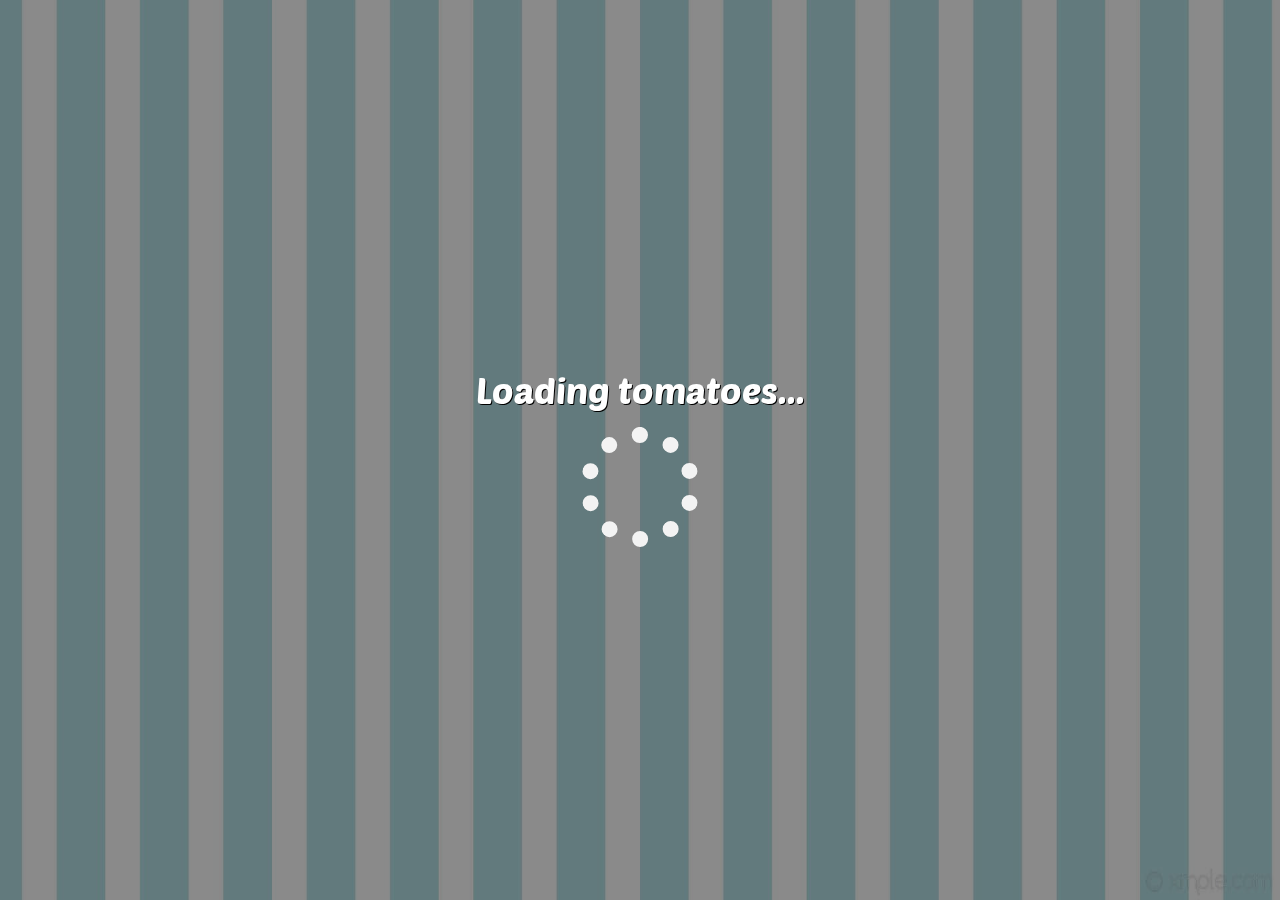
<file: index.html>
<!DOCTYPE html>
<html lang="en" dir="ltr">
<head>
  <meta charset="utf-8">
  <title>Tomato Clicker Game</title>
  <meta name="viewport" content="width=device-width, initial-scale=1.0">
  <link rel="preconnect" href="https://fonts.googleapis.com">
  <link rel="preconnect" href="https://fonts.gstatic.com" crossorigin>
  <link href="https://fonts.googleapis.com/css2?family=Poetsen+One&display=swap" rel="stylesheet">
  <link rel="stylesheet" href="https://www.w3schools.com/w3css/4/w3.css">
  <link rel="stylesheet" href="css/styles.css">
</head>

<body onload="loadingPage()">
  <audio id="background-music" preload="auto" allow="autoplay">
    <source src="audios/main-theme.mp3" type="audio/mpeg">
    Your browser does not support the audio element.
  </audio>

  <audio id="click-sound" preload="auto">
    <source src="audios/click-sound.mp3" type="audio/mpeg">
    Your browser does not support the audio element.
  </audio>

  <audio id="tomato-sound" preload="auto">
    <source src="audios/tomato-sound.mp3" type="audio/mpeg">
    Your browser does not support the audio element.
  </audio>

  <audio id="upgrade-hover-sound" preload="auto" allow="autoplay">
    <source src="audios/upgrade-hover-sound.mp3" type="audio/mpeg">
    Your browser does not support the audio element.
  </audio>

  <audio id="upgrade-animation-sound" preload="auto">
    <source src="audios/upgrade-animation-sound.mp3" type="audio/mpeg">
    Your browser does not support the audio element.
  </audio>
  
  <div id="loader-div">
    <div>
      <h1 class="loader-text">Loading tomatoes...</h1>
      <div id="loader"></div>
    </div>
  </div>

  <div id="clicker-container" class="animate-page" style="display:none;">
    <div id="header">
      <div class="w3-container w3-right" style="margin-right: 2em;">
        <div id="options-div" style="float: right;" onclick="optionsClick()">
          <img src="images/options.png" alt="options-img" width="60">
        </div>
        <div id="options-menu-div" class="hide">
          <h3 class="settings-headline">Settings</h3>
          <div id="volume-div">
            <div class="slidecontainer">
              <span class="volume">Volume: <span id="volume-percentage" class="w3-right">50%</span></span>
              <input type="range" min="0" max="1" step=".01" value=".5" class="slider" id="myRange">
            </div>
            <div id="volume-div-img">
              <img src="images/volume-up-2.png" alt="volume-img" width="30" id="volume-img" style="border: 2px solid #f3c289;">
            </div>
          </div>
          <div id="music-div">
            <div class="musiccontainer">
              <span class="music">Music: <span id="music-percentage" class="w3-right">0%</span></span>
              <input type="range" min="0" max="1" step=".01" value="0" class="sliderMusic" id="myMusicRange">
            </div>
            <div id="music-div-img">
              <img src="images/muted.png" alt="music-img" width="30" id="music-img" style="border: 2px solid #f3c289;">
            </div>
          </div>
        </div>
      </div>
    </div>
    <div class="row w3-container">
      <div style="margin-top: 2em;position: absolute; left: 50%;">
        <div id="time-limit-div" class="w3-center hide col-3 col-6 col-s-3 col-s-9 col-s-12" style="width: 20em;position: relative; left: -50%;">
          <div><h2 class="time-limit-headline w3-center">HURRY UP!</h2></div>
          <div class="time-left" style="padding-top: 1em;padding-bottom: 1em;"><span>Time left: </span><span id="seconds-left">10</span><span>s</span></div>
        </div>
      </div>
      <div style="margin: 5em 0 0 0;">
        <div class="tomato-div col-3 col-6 col-s-3 col-s-9 col-s-12">
          <h2 class="tomato-headline rounded-2 border-2 font-effect-outline">The Tomato Shop</h2>
          <h2 id="tomato-headline-small" class="rounded-2 border-2">0 tomatoes</h2>
          <div class="tomato-div-img">
            <div id="tomato-img" class="col-3 col-6 col-s-3 col-s-9 col-s-12 w3-center">
              <img src="images/tomato.png" alt="tomato" width="300" height="300" style="z-index: 2;position: relative;" onclick="tomatoClicking(event)">
            </div>
          </div>
          <div id="button-div-upgrades" class="w3-center">
            <button id="buttonUpgrades" class="button" style="width: 12em;" onclick="openMenuUpgrades()">Upgrades</button>
            <button id="buttonIdleUpgrades" class="button" style="width: 12em;" onclick="openMenuIdleUpgrades()">Idle Upgrades</button>
          </div>
        </div>
        <div class="upgrades-div col-3 col-6 col-s-3 col-s-9 col-s-12">
          <h2 class="upgrades-headline rounded-2 border-2">Upgrades</h2>
          <div class="vertical-menu-upgrades">
            <div class="upgrades-background">
              <div class="upgrades-pack row justify-content-left">
                <div id="no-upgrades" class="hide">
                  <p>You bought all the upgrades.</p>
                </div>
                <div id="double-click-description" class="hide w3-hide-medium w3-hide-small">
                  <div class="double-click-headline row w3-bar-item">
                    <div class="w3-bar-item w3-left"><h3 style="font-weight: lighter;font-family: 'Poetsen One', serif;">Double Click</h3></div>
                    <div id="double-click-money" style="padding-top: 1em;"><span class="w3-bar-item w3-right"><img src="images/tomato.png" alt="double-cursor-money" id="double-click-upgrade-money"> 10</span></div>
                  </div>
                  <div id="double-click-text-description"><p>Click on the tomato exactly by <span style="font-weight: bold;">double.</span></p></div>
                  <div id="double-click-text-buy"><p>Buy upgrade</p></div>
                </div>
                <div id="double-cursor-upgrade-div" class="row visible">
                  <img src="images/double-cursor.png" alt="double-cursor" id="double-cursor-upgrade" class="upgrade-one double-cursor-img rounded-1 border-5" style="height: 5.5em;width: 5.5em;" onmousemove="moveDoubleCursorDescription(event)">
                </div>
                <div id="auto-click-description" class="hide w3-hide-medium w3-hide-small">
                  <div class="auto-click-headline row w3-bar-item">
                    <div class="w3-bar-item w3-left"><h3 style="font-weight: lighter;font-family: 'Poetsen One', serif;">Auto-Click</h3></div>
                    <div id="auto-click-money" style="padding-top: 1em;"><span class="w3-bar-item w3-right"><img src="images/tomato.png" alt="auto-click-money" id="auto-click-upgrade-money"> 20</span></div>
                  </div>
                  <div id="auto-click-text-description"><p>Let the tomatoes do it for you.</p></div>
                  <div id="auto-click-text-buy"><p>Buy upgrade</p></div>
                </div>
                <div id="auto-click-upgrade-div" class="row visible">
                  <img src="images/cursor-auto.png" alt="auto-click" id="auto-click-upgrade" class="upgrade-one cursor-auto-img rounded-1 border-5" style="height: 5.5em;width: 5.5em;" onmousemove="moveAutoClickDescription(event)">
                </div>
                <div id="quadruple-click-description" class="hide w3-hide-medium w3-hide-small">
                  <div class="quadruple-click-headline row w3-bar-item">
                    <div class="w3-bar-item w3-left"><h3 style="font-weight: lighter;font-family: 'Poetsen One', serif;">Quadruple Click</h3></div>
                    <div id="quadruple-click-money" style="padding-top: 1em;"><span class="w3-bar-item w3-right"><img src="images/tomato.png" alt="quadruple-cursor-money" id="quadruple-click-upgrade-money"> 30</span></div>
                  </div>
                  <div id="quadruple-click-text-description"><p>Click on the tomato exactly by <span style="font-weight: bold;">quadruple.</span></p></div>
                  <div id="quadruple-click-text-buy"><p>Buy upgrade</p></div>
                </div>
                <div id="quadruple-cursor-upgrade-div" class="row visible">
                  <img src="images/quadruple-cursor.png" alt="quadruple-cursor" id="quadruple-cursor-upgrade" class="upgrade-one quadruple-cursor-img rounded-1 border-5" style="height: 5.5em;width: 5.5em;" onmousemove="moveQuadrupleCursorDescription(event)">
                </div>
                <div id="auto-click-2x-description" class="hide w3-hide-medium w3-hide-small">
                  <div class="auto-click-2x-headline row w3-bar-item">
                    <div class="w3-bar-item w3-left"><h3 style="font-weight: lighter;font-family: 'Poetsen One', serif;">Auto-Click-2x</h3></div>
                    <div id="auto-click-2x-money" style="padding-top: 1em;"><span class="w3-bar-item w3-right"><img src="images/tomato.png" alt="auto-click-2x-money" id="auto-click-2x-upgrade-money"> 40</span></div>
                  </div>
                  <div id="auto-click-2x-text-description"><p>Let the tomatoes do it for you.</p></div>
                  <div id="auto-click-2x-text-buy"><p>Buy upgrade</p></div>
                </div>
                <div id="auto-click-2x-upgrade-div" class="row visible">
                  <img src="images/cursor-auto-2x.png" alt="auto-click-2x" id="auto-click-2x-upgrade" class="upgrade-one cursor-auto-2x-img rounded-1 border-5" style="height: 5.5em;width: 5.5em;" onmousemove="moveAutoClick2xDescription(event)">
                </div>
                <div id="octuple-click-description" class="hide w3-hide-medium w3-hide-small">
                  <div class="octuple-click-headline row w3-bar-item">
                    <div class="w3-bar-item w3-left"><h3 style="font-weight: lighter;font-family: 'Poetsen One', serif;">Octuple Click</h3></div>
                    <div id="octuple-click-money" style="padding-top: 1em;"><span class="w3-bar-item w3-right"><img src="images/tomato.png" alt="octuple-cursor-money" id="octuple-click-upgrade-money"> 50</span></div>
                  </div>
                  <div id="octuple-click-text-description"><p>Click on the tomato exactly by <span style="font-weight: bold;">octuple.</span></p></div>
                  <div id="octuple-click-text-buy"><p>Buy upgrade</p></div>
                </div>
                <div id="octuple-cursor-upgrade-div" class="row visible">
                  <img src="images/octuple-cursor.png" alt="octuple-cursor" id="octuple-cursor-upgrade" class="upgrade-one octuple-cursor-img rounded-1 border-5" style="height: 5.5em;width: 5.5em;" onmousemove="moveOctupleCursorDescription(event)">
                </div>
                <div id="sixteentimes-click-description" class="hide w3-hide-medium w3-hide-small">
                  <div class="sixteentimes-click-headline row w3-bar-item">
                    <div class="w3-bar-item w3-left"><h3 style="font-weight: lighter;font-family: 'Poetsen One', serif;">Sixteen Times Click</h3></div>
                    <div id="sixteentimes-click-money" style="padding-top: 1em;"><span class="w3-bar-item w3-right"><img src="images/tomato.png" alt="sixteentimes-cursor-money" id="sixteentimes-click-upgrade-money"> 70</span></div>
                  </div>
                  <div id="sixteentimes-click-text-description"><p>Click on the tomato exactly by <span style="font-weight: bold;">sixteen times.</span></p></div>
                  <div id="sixteentimes-click-text-buy"><p>Buy upgrade</p></div>
                </div>
                <div id="sixteentimes-cursor-upgrade-div" class="row visible">
                  <img src="images/sixteentimes-cursor.png" alt="sixteentimes-cursor" id="sixteentimes-cursor-upgrade" class="upgrade-one sixteentimes-cursor-img rounded-1 border-5" style="height: 5.5em;width: 5.5em;" onmousemove="moveSixteentimesCursorDescription(event)">
                </div>
              </div>
            </div>
          </div>
          <h2 class="idle-upgrades-headline rounded-2 border-2">Idle Upgrades</h2>
          <div class="vertical-menu">
            <ul class="idle-upgrades">
              <div id="idle-cursor-description" class="hide w3-hide-medium">
                <div class="idle-cursor-desc-headline row w3-bar-item">
                  <div class="w3-bar-item w3-left"><h3 style="font-weight: lighter;font-family: 'Poetsen One', serif;">Cursor</h3></div>
                  <div style="padding-top: 1em;"><span class="w3-bar-item w3-right"><img src="images/tomato.png" alt="idle-cursor-desc-money" id="idle-cursor-desc-money"><span id="idle-cursor-upgrade-money"> 100</span></span></div>
                </div>
                <div id="idle-cursor-text-description"><p>Click the cursor to earn powerful clicks for <span style="font-weight: bold;">10 seconds.</span></p></div>
                <div id="idle-cursor-text-buy"><p>Buy upgrade</p></div>
              </div>
              <li id="idle-cursor" class="w3-bar" onmousemove="moveCursorDescription(event)" style="padding: 0 0 0 0;">
                <img src="images/idle-cursor.png" alt="cursor" class="idle-images w3-bar-item" style="width:85px;">
                <span id="idle-cursor-upgrades-headline" class="w3-bar-item w3-xlarge w3-right" style="padding-top: 0.5em;">0</span>
                <div class="w3-bar-item">
                  <span class="idle-upgrades-headline-names w3-bar w3-large">Cursor</span>
                  <span class="w3-bar"><img src="images/tomato.png" alt="idle-cursor-money-img" class="idle-cursor-money-img"><span id="idle-cursor-price"> 100</span></span>
                </div>
              </li>
              <div id="idle-wheel-description" class="hide w3-hide-medium">
                <div class="idle-wheel-desc-headline row w3-bar-item">
                  <div class="w3-bar-item w3-left"><h3 style="font-weight: lighter;font-family: 'Poetsen One', serif;">Wheel</h3></div>
                  <div style="padding-top: 1em;"><span class="w3-bar-item w3-right"><img src="images/tomato.png" alt="idle-wheel-desc-money" id="idle-wheel-desc-money"><span id="idle-wheel-upgrade-money"> 150</span></span></div>
                </div>
                <div id="idle-wheel-text-description"><p>Click the wheel to earn faster auto-clicks for <span style="font-weight: bold;">10 seconds.</span></p></div>
                <div id="idle-wheel-text-buy"><p>Buy upgrade</p></div>
              </div>
              <li id="idle-wheel" class="w3-bar" onmousemove="moveWheelDescription(event)" style="padding: 0 0 0 0;">
                <img src="images/wheel.png" alt="wheel" class="idle-images w3-bar-item" style="width:85px;">
                <span id="idle-wheel-upgrades-headline" class="w3-bar-item w3-xlarge w3-right" style="padding-top: 0.5em;"> 0</span>
                <div class="w3-bar-item">
                  <span class="idle-upgrades-headline-names w3-bar w3-large">Wheel</span>
                  <span class="w3-bar"><img src="images/tomato.png" alt="idle-wheel-money-img" class="idle-wheel-money-img"><span id="idle-wheel-price"> 150</span></span>
                </div>
              </li>
            </ul>
          </div>
        </div>
      </div>
    </div>
    <footer id="footer">
      <div id="copyright">
        <span>
          <span style="float: left;color: #FFD26A;">
            <img src="images/tomato-version.png" alt="tomato-version" style="width: 1em;"> v1.0
          </span>
          © 2024 <a href="contact/contact.html" class="about-me-link">Javdev</a> · Tomato Clicker Game. All rights reserved.
        </span>
      </div>
    </footer>
  </div>
  <script src="https://ajax.googleapis.com/ajax/libs/jquery/3.7.1/jquery.min.js"></script>
  <script src="js/main.js" charset="utf-8"></script>
</body>
</html>
</file>
<file: css/styles.css>
/*
margin: top right bottom left
padding: top right bottom left
*/

* {
    box-sizing: border-box;
    font-family: "Poetsen One", serif;
}

html {
    margin: 0;
    padding: 0;
}

body {
    background-image: url(../images/tomatoes-background.jpg);
    background-size: 100% 100%;
    font-weight: lighter;
    margin: 0;
    padding: 0;
    min-height: 100vh;
    min-width: 100vw;
}

h1 {
    font-family: "Poetsen One", serif;
    text-shadow: 1px 1px #000;
}

img {
    max-width: 100%;
    height: auto;
}

/*Principal Container*/
#clicker-container {
    position: relative;
    min-height: 100vh;
    display: none;
}

#options-div {
    width: fit-content;
    margin-top: 1.7em;
    background-color: rgba(0, 0, 0, 0.6);
    border: 5px solid #f3c289;
    border-radius: 0.3em;
}

#options-div:hover {
    transform: scale(1.03);
    cursor: pointer;
}

#options-div:active {
    transform: scale(1.00);
}

#options-menu-div {
    width: 20em;
    height: auto;
    margin-top: 7em;
    padding: 0.2em 0 1em 0;
    background-color: #000;
    border-radius: 0.3em;
    border: 5px solid #f3c289;
    position: relative;
    z-index: 9999;
}

.settings-headline {
    color: #fff;
    font-family: "Poetsen One", serif;
    margin: 0 0.5em 0 0.5em;
    border-bottom: 1px solid #f3c289;
}

/*Volume control*/
.slidecontainer {
    width: 100%;
    margin: 1em 0 0 1em;
    padding: 0 0.5em 0 0;
    background-color: rgba(0, 0, 0, 0.6);
    border-radius: 0.3em;
}

.slider {
    appearance: none;
    width: 100%;
    height: 15px;
    border-radius: 5px;
    background: #d3d3d3;
    outline: none;
    opacity: 0.7;
    -webkit-transition: .2s;
    transition: opacity .2s;
}

.slider:hover {
    opacity: 1;
}

.slider::-webkit-slider-thumb {
    appearance: none;
    width: 25px;
    height: 25px;
    border-radius: 50%;
    background: #FFD26A;
    cursor: pointer;
}

.slider::-moz-range-thumb {
    width: 25px;
    height: 25px;
    border-radius: 50%;
    background: #fff;
    cursor: pointer;
}

.volume {
    color: #fff;
    font-family: "Poetsen One", serif;
}

#volume-percentage {
    color: #FFD26A;
    font-family: "Poetsen One", serif;
}

/*Muted button*/
#volume-div{
    display: flex;
    align-items: flex-end;
}

#volume-div-img {
    width: 100%;
    padding-left: 0.2em;
}

#volume-div-img:hover {
    transform: scale(1.03);
    cursor: pointer;
}

#volume-div-img:active {
    transform: scale(1.00);
}

/*Music control*/
.musiccontainer {
    width: 100%;
    margin: 1em 0 0 1em;
    padding: 0 0.5em 0 0;
    background-color: rgba(0, 0, 0, 0.6);
    border-radius: 0.3em;
}

.sliderMusic {
    appearance: none;
    width: 100%;
    height: 15px;
    border-radius: 5px;
    background: #d3d3d3;
    outline: none;
    opacity: 0.7;
    -webkit-transition: .2s;
    transition: opacity .2s;
}

.sliderMusic:hover {
    opacity: 1;
}

.sliderMusic::-webkit-slider-thumb {
    appearance: none;
    width: 25px;
    height: 25px;
    border-radius: 50%;
    background: #FFD26A;
    cursor: pointer;
}

.sliderMusic::-moz-range-thumb {
    width: 25px;
    height: 25px;
    border-radius: 50%;
    background: #fff;
    cursor: pointer;
}

.music {
    color: #fff;
    font-family: "Poetsen One", serif;
}

#music-percentage {
    color: #FFD26A;
    font-family: "Poetsen One", serif;
}

/*Muted button*/
#music-div{
    display: flex;
    align-items: flex-end;
}

#music-div-img {
    width: 100%;
    padding-left: 0.2em;
}

#music-div-img:hover {
    transform: scale(1.03);
    cursor: pointer;
}

#music-div-img:active {
    transform: scale(1.00);
}

.center {
    display: block;
    margin-left: auto;
    margin-right: auto;
}

/*Tomatoes*/
.tomato-div {
    width: 100%;
    height: 100%;
    padding: 0 2em 2em 2em;
    float: left;
}

.tomato-headline {
    text-align: center;
    margin: 1em auto 0.5em auto;
    background-color: rgba(0,0,0,0.6);
    background-image: url(../images/wood-background.jpg);
    border: 5px solid #f3c289;
    border-radius: 0.3em;
    color: #fff;
    font-size: 3em;
    font-weight: lighter;
    font-family: "Poetsen One", serif;
    text-shadow: 1px 1px #000;
    -webkit-text-stroke-width: 1px;
    -webkit-text-stroke-color: black;
    position: relative;
    z-index: 2;
    display: block;
}

#tomato-headline-small {
    text-align: center;
    margin: 0 0 0.5em 0;
    background-color: rgba(0,0,0,0.6);
    border: 5px solid #f3c289;
    border-radius: 0.3em;
    color: #fff;
    font-weight: lighter;
    font-family: "Poetsen One", serif;
    text-shadow: 1px 1px #000;
    -webkit-text-stroke-width: 1px;
    -webkit-text-stroke-color: black;
    position: relative;
    z-index: 2;
}

.tomato-div-img {
    padding: 0 3em 0 3em;
}

#tomato-img {
    padding: 3em 0 3em 0;
    width: 100%;
    margin: auto;
}

/*The seconds here increase the rotation speed in fewer seconds. Ej: 3s are faster than 10s.*/
.run-animation {
    animation: 3s spin infinite linear;
}

#tomato-img img {
    cursor: pointer;
    transition: transform 0.1s ease-in-out;
    border-radius: 50%;
    filter: drop-shadow(2px 4px 4px #000);
    z-index: 999;
}
@keyframes GoUp {
    0% {
        opacity: 1;
    }
    100% {
        top: 0px;
        opacity: 0;
    }
}
@keyframes GoDown {
    0% {
        opacity: 1;
    }
    100% {
        top: 685px;
        opacity: 0;
    }
}

#tomato-img img:hover {
    transform: scale(1.03);
    filter: drop-shadow(2px 6px 6px #000);
}

#tomato-img img:active {
    transform: scale(1.00);
    filter: drop-shadow(2px 4px 4px #000);
}

/*Upgrades*/
.upgrades-div {
    width: 100%;
    height: 2em;
    padding: 0 2em 2em 2em;
    float: left;
    display: block;
}

.upgrades-headline {
    text-align: center;
    margin: 1.5em auto 0.5em auto;
    background-color: rgba(0,0,0,0.6);
    background-image: url(../images/wood-background.jpg);
    border: 5px solid #f3c289;
    border-radius: 0.3em;
    color: #fff;
    font-weight: lighter;
    font-family: "Poetsen One", serif;
    text-shadow: 1px 1px #000;
    -webkit-text-stroke-width: 1px;
    -webkit-text-stroke-color: black;
    display: block;
}

.upgrades-background {
    width: 100%;
    margin: auto;
    padding: 0.3em 0.3em 0.3em 0.3em;
    display: block;
}

.upgrades-pack {
    width: 100%;
    margin: auto;
    display: block;
}

/*Each upgrade you could buy*/
.upgrade-one {
    width: 100%;
    height: 100%;
    margin: auto;
    margin-bottom: 0.3em;
    padding: 1em 1em 1em 1em;
    cursor: pointer;
    background-color: rgba(0, 0, 0, 0.6);
    border: 5px solid #f3c289;
    border-radius: 0.3em;
    box-shadow: 2px 2px 2px #000;
    filter: brightness(80%);
    transition: transform 0.1s ease-in-out;
    display: block;
}

/*Animation effect to rotate any upgrade.*/
/*
@keyframes rotate {
    from { transform: rotate(10deg); }
    to { transform: rotate(-10deg); }
}
*/

/*Upgrades Zoomed In/Out*/
.upgrade-one:hover {
    transform: scale(1.06);
    background-color: #000;
    box-shadow: 2px 4px 4px #000;
    /*animation: 0.7s rotate infinite alternate;*/
}

.upgrade-one:active {
    transform: scale(1.00);
    box-shadow: 2px 2px 2px #000;
}

/*Div description about each upgrade*/
#double-click-description {
    width: 20em;
    margin-top: 6.5em;
    padding: 0 1em 0.5em 1em;
    position: fixed;
    display: none;
    color: #fff;
    background-color: #000;
    border: 5px solid #f3c289;
    border-radius: 0.3em;
    z-index: 999;
}

.double-click-headline {
    padding: 0 0 2.3em 0;
}

#double-click-money {
    padding: 0.3em 0 0 0;
    color: #ff0000;
    font-weight: bold;
}

#double-click-text-description {
    border-top: 0.15em solid #f3c289;
    padding: 0 0 0 0;
}

#double-click-text-buy {
    text-align: center;
    margin: auto;
    width: 100%;
    border-top: 0.15em solid #f3c289;
    padding: 0 0 0 0;
}

#double-click-upgrade-money {
    width: 1em;
    pointer-events: none;
}

#auto-click-description {
    width: 20em;
    margin-top: 6.5em;
    padding: 0 1em 0.5em 1em;
    position: fixed;
    display: none;
    color: #fff;
    background-color: #000;
    border: 5px solid #f3c289;
    border-radius: 0.3em;
    z-index: 999;
}

.auto-click-headline {
    padding: 0 0 2.3em 0;
}

#auto-click-money {
    padding: 0.3em 0 0 0;
    color: #ff0000;
    font-weight: bold;
}

#auto-click-text-description {
    border-top: 0.15em solid #f3c289;
    padding: 0 0 0 0;
}

#auto-click-text-buy {
    text-align: center;
    margin: auto;
    width: 100%;
    border-top: 0.15em solid #f3c289;
    padding: 0 0 0 0;
}

#auto-click-upgrade-money {
    width: 1em;
    pointer-events: none;
}

#quadruple-click-description {
    width: 20em;
    margin-top: 6.5em;
    padding: 0 1em 0.5em 1em;
    position: fixed;
    display: none;
    color: #fff;
    background-color: #000;
    border: 5px solid #f3c289;
    border-radius: 0.3em;
    z-index: 999;
}

.quadruple-click-headline {
    padding: 0 0 2.3em 0;
}

#quadruple-click-money {
    padding: 0.3em 0 0 0;
    color: #ff0000;
    font-weight: bold;
}

#quadruple-click-text-description {
    border-top: 0.15em solid #f3c289;
    padding: 0 0 0 0;
}

#quadruple-click-text-buy {
    text-align: center;
    margin: auto;
    width: 100%;
    border-top: 0.15em solid #f3c289;
    padding: 0 0 0 0;
}

#quadruple-click-upgrade-money {
    width: 1em;
    pointer-events: none;
}

#auto-click-2x-description {
    width: 20em;
    margin-top: 6.5em;
    padding: 0 1em 0.5em 1em;
    position: fixed;
    display: none;
    color: #fff;
    background-color: #000;
    border: 5px solid #f3c289;
    border-radius: 0.3em;
    z-index: 999;
}

.auto-click-2x-headline {
    padding: 0 0 2.3em 0;
}

#auto-click-2x-money {
    padding: 0.3em 0 0 0;
    color: #ff0000;
    font-weight: bold;
}

#auto-click-2x-text-description {
    border-top: 0.15em solid #f3c289;
    padding: 0 0 0 0;
}

#auto-click-2x-text-buy {
    text-align: center;
    margin: auto;
    width: 100%;
    border-top: 0.15em solid #f3c289;
    padding: 0 0 0 0;
}

#auto-click-2x-upgrade-money {
    width: 1em;
    pointer-events: none;
}

#octuple-click-description {
    width: 20em;
    margin-top: 6.5em;
    padding: 0 1em 0.5em 1em;
    position: fixed;
    display: none;
    color: #fff;
    background-color: #000;
    border: 5px solid #f3c289;
    border-radius: 0.3em;
    z-index: 999;
}

.octuple-click-headline {
    padding: 0 0 2.3em 0;
}

#octuple-click-money {
    padding: 0.3em 0 0 0;
    color: #ff0000;
    font-weight: bold;
}

#octuple-click-text-description {
    border-top: 0.15em solid #f3c289;
    padding: 0 0 0 0;
}

#octuple-click-text-buy {
    text-align: center;
    margin: auto;
    width: 100%;
    border-top: 0.15em solid #f3c289;
    padding: 0 0 0 0;
}

#octuple-click-upgrade-money {
    width: 1em;
    pointer-events: none;
}

#sixteentimes-click-description {
    width: 20em;
    margin-top: 6.5em;
    padding: 0 1em 0.5em 1em;
    position: fixed;
    display: none;
    color: #fff;
    background-color: #000;
    border: 5px solid #f3c289;
    border-radius: 0.3em;
    z-index: 999;
}

.sixteentimes-click-headline {
    padding: 0 0 2.3em 0;
}

#sixteentimes-click-money {
    padding: 0.3em 0 0 0;
    color: #ff0000;
    font-weight: bold;
}

#sixteentimes-click-text-description {
    border-top: 0.15em solid #f3c289;
    padding: 0 0 0 0;
}

#sixteentimes-click-text-buy {
    text-align: center;
    margin: auto;
    width: 100%;
    border-top: 0.15em solid #f3c289;
    padding: 0 0 0 0;
}

#sixteentimes-click-upgrade-money {
    width: 1em;
    pointer-events: none;
}

/*Idle Upgrades*/
.idle-upgrades {
    list-style: none;
    margin: 0;
    padding: 0;
    display: block;
}

.vertical-menu-upgrades {
    width: 100%;
    height: 12.2em;
    overflow-y: auto;
    padding: 0 0.3em 0 0.3em;
    display: block;
}

.vertical-menu {
    width: 100%;
    height: 200px;
    overflow-y: auto;
    padding: 0 0.3em 0 0.3em;
    display: block;
}

#idle-cursor {
    filter: brightness(80%);
}

#idle-wheel {
    filter: brightness(80%);
}
@keyframes GoRight {
    0% {
        opacity: 1;
    }
    100% {
        left: 960px;
        opacity: 0;
    }
}

.idle-upgrades-headline {
    text-align: center;
    margin: 2em auto 0.7em auto;
    background-color: rgba(0,0,0,0.6);
    background-image: url(../images/wood-background.jpg);
    border: 5px solid #f3c289;
    border-radius: 0.3em;
    color: #fff;
    font-weight: lighter;
    font-family: "Poetsen One", serif;
    text-shadow: 1px 1px #000;
    -webkit-text-stroke-width: 1px;
    -webkit-text-stroke-color: black;
    display: block;
}

.idle-upgrades li {
    border: 5px solid #f3c289;
    border-radius: 0.3em;
    margin-bottom: 0.1em;
    background-color: rgba(0,0,0,0.6);
    cursor: pointer;
    filter: brightness(80%);
    box-shadow: 2px 2px 2px #000;
    transition: transform 0.1s ease-in-out;
    display: block;
}

.idle-upgrades li:hover {
    transform: scale(1.01);
    background-color: #000;
    box-shadow: 2px 2px 4px #000;
}

.idle-upgrades li:active {
    transform: scale(1.00);
    box-shadow: 2px 2px 2px #000;
}

.idle-upgrades-headline-names {
    color: #fff;
}

.idle-cursor-price-column {
    text-align: right;
}

#idle-cursor-price {
    color: #ff0000;
    font-weight: bold;
}

.idle-cursor-money-img {
    width: 1em;
    pointer-events: none;
}

.idle-wheel-price-column {
    text-align: right;
}

#idle-wheel-price {
    color: #ff0000;
    font-weight: bold;
}

.idle-wheel-money-img {
    width: 1em;
    pointer-events: none;
}

#idle-cursor-upgrades-headline {
    color: #fff;
}

#idle-wheel-upgrades-headline {
    color: #fff;
}

.idle-images {
    pointer-events: none;
}

/*Idle Upgrades Description*/
#idle-cursor-description {
    width: 20em;
    margin-top: 6.5em;
    padding: 0 1em 0.5em 1em;
    position: fixed;
    display: none;
    color: #fff;
    background-color: #000;
    border: 5px solid #f3c289;
    border-radius: 0.3em;
    z-index: 999;
    filter: brightness(80%);
}

.idle-cursor-desc-headline {
    padding: 0 0 2.3em 0;
}

#idle-cursor-upgrade-money {
    padding: 0.3em 0 0 0;
    color: #ff0000;
    font-weight: bold;
}

#idle-cursor-text-description {
    border-top: 0.15em solid #f3c289;
    padding: 0 0 0 0;
}

#idle-cursor-text-buy {
    text-align: center;
    margin: auto;
    width: 100%;
    border-top: 0.15em solid #f3c289;
    padding: 0 0 0 0;
}

#idle-cursor-desc-money {
    width: 1em;
    pointer-events: none;
}

#idle-wheel-description {
    width: 20em;
    margin-top: 6.5em;
    padding: 0 1em 0.5em 1em;
    position: fixed;
    display: none;
    color: #fff;
    background-color: #000;
    border: 5px solid #f3c289;
    border-radius: 0.3em;
    z-index: 999;
}

.idle-wheel-desc-headline {
    padding: 0 0 2.3em 0;
}

#idle-wheel-upgrade-money {
    padding: 0.3em 0 0 0;
    color: #ff0000;
    font-weight: bold;
}

#idle-wheel-text-description {
    border-top: 0.15em solid #f3c289;
    padding: 0 0 0 0;
}

#idle-wheel-text-buy {
    text-align: center;
    margin: auto;
    width: 100%;
    border-top: 0.15em solid #f3c289;
    padding: 0 0 0 0;
}

#idle-wheel-desc-money {
    width: 1em;
    pointer-events: none;
}

/*Flash screen for time div*/
@keyframes blink {
    50% {
        background-color: rgba(230, 230, 95, 0.8);
        box-shadow: inset 0 20px 20px rgba(230, 230, 95, 0.8), 0 20px 20px rgba(230, 230, 95, 0.8);
    }
}
@-webkit-keyframes blink {
    50% {
        background-color: rgba(230, 230, 95, 0.8);
        box-shadow: inset 0 20px 20px rgba(230, 230, 95, 0.8), 0 20px 20px rgba(230, 230, 95, 0.8);
    }
}
@-moz-keyframes blink {
    50% {
        background-color: rgba(230, 230, 95, 0.8);
        box-shadow: inset 0 20px 20px rgba(230, 230, 95, 0.8), 0 20px 20px rgba(230, 230, 95, 0.8);
    }
}

.laser {
    border-radius: 2%;
    animation: blink 2s infinite;
    -webkit-animation: blink 2s infinite;
    -moz-animation: blink 2s infinite;
}

/*Toggle any element when it's required.*/
.hide {
    display: none;
}

.visible {
    display: inline-block;
}

/*Show a text when the upgrades sold out.*/
#no-upgrades {
    width: 20em;
    padding-left: 1em;
    background-color: rgba(0, 0, 0, 0.6);
    border: 5px solid #f3c289;
    border-radius: 0.3em;
    color: #fff;
    font-family: "Poetsen One", serif;
}

/*Copyright*/
#copyright {
    color: #fff;
}

.about-me-link:hover {
    color: #f3c289;
}

#header {
    position: absolute;
    color: #fff;
    top: 0;
    width: 100%;
}

#footer {
    position: absolute;
    background-color: rgba(0, 0, 0, 0.6);
    bottom: 0;
    text-align: center;
    width: 100%;
}

#time-limit-div {
    background-color: #000;
    border: 3px solid #f3c289;
    border-radius: 0.3em;
    position: absolute;
    z-index: 3;
    float: left;
}

.time-limit-headline {
    color: #fff;
    font-family: "Poetsen One", serif;
    border-bottom: 1px solid #fff;
    margin: 0 0.5em 0 0.5em;
    padding-top: 0.5em;
}

.time-left {
    color: #f3c289;
    font-family: "Poetsen One", serif;
}

/* Loader */
#loader-div {
    display: flex;
    justify-content: center;
    background: rgba(22, 22, 22, 0.5);
    width: 100%;
    height: 100%;
    position: fixed;
    top: 0;
    left: 0;
    z-index: 10;
    align-items: center;
}

.loader-text {
    position: relative;
    color: #fff;
    text-shadow: 1px 1px #000;
    font-family: "Poetsen One", serif;
}

/* Center the loader */
#loader {
    margin-left: auto;
    margin-right: auto;
    width: 120px;
    height: 120px;
    border: 16px dotted #f3f3f3;
    border-radius: 50%;
    -webkit-animation: spin 2s linear infinite;
    animation: spin 2s linear infinite;
}  
@-webkit-keyframes spin {
    0% { -webkit-transform: rotate(0deg); }
    100% { -webkit-transform: rotate(360deg); }
}  
@keyframes spin {
    0% { transform: rotate(0deg); }
    100% { transform: rotate(360deg); }
}

/* Add animation to "page content" */
.animate-page {
    position: relative;
    -webkit-animation-name: animatebottom;
    -webkit-animation-duration: .5s;
    animation-name: animatebottom;
    animation-duration: .5s;
}  
@-webkit-keyframes animatebottom {
    from { opacity:0 } 
    to { opacity:1 }
}  
@keyframes animatebottom { 
    from{ opacity:0 } 
    to{ opacity:1 }
}

#button-div-upgrades {
    margin-bottom: 1em;
}
#buttonUpgrades {
    display: none;
}
#buttonIdleUpgrades {
    display: none;
}

/* For mobile phones: */
[class*="col-"] {
    width: 100%;
}
@media only screen and (max-width: 766px) {
    .tomato-div {
        margin: 4em 0 0 0;
    }
    #tomato-headline-small {
        margin: 0 0 0 0;
    }
    .tomato-headline {
        display: none;
    }
    .upgrades-div {
        display: none;
        height: 100%;
    }
    .vertical-menu-upgrades {
        height: 100%;
    }
    #buttonUpgrades {
        width: 100%;
        display: inline-block;
    }
    #buttonIdleUpgrades {
        width: 100%;
        display: inline-block;
    }
    .button {
        background-color: rgba(0,0,0,0.8);
        border: 5px solid #FFD26A;
        border-radius: 0.3em;
        color: #FFD26A;
        padding: 15px 32px;
        text-align: center;
        text-decoration: none;
        display: inline-block;
        font-size: 16px;
        cursor: pointer;
    }
    #buttonUpgrades:hover {
        transform: scale(1.03);
    }    
    #buttonUpgrades:active {
        transform: scale(1.00);
    }
    #buttonIdleUpgrades:hover {
        transform: scale(1.03);
    }    
    #buttonIdleUpgrades:active {
        transform: scale(1.00);
    }
} 
@media only screen and (min-width: 600px) {
    /* For tablets: */
    .col-s-1 {width: 8.33%;}
    .col-s-2 {width: 16.66%;}
    .col-s-3 {width: 25%;}
    .col-s-4 {width: 33.33%;}
    .col-s-5 {width: 41.66%;}
    .col-s-6 {width: 50%;}
    .col-s-7 {width: 58.33%;}
    .col-s-8 {width: 66.66%;}
    .col-s-9 {width: 75%;}
    .col-s-10 {width: 83.33%;}
    .col-s-11 {width: 91.66%;}
    .col-s-12 {width: 100%;}
}
@media only screen and (min-width: 768px) {
    /* For desktop: */
    .col-1 {width: 8.33%;}
    .col-2 {width: 16.66%;}
    .col-3 {width: 25%;}
    .col-4 {width: 33.33%;}
    .col-5 {width: 41.66%;}
    .col-6 {width: 50%;}
    .col-7 {width: 58.33%;}
    .col-8 {width: 66.66%;}
    .col-9 {width: 75%;}
    .col-10 {width: 83.33%;}
    .col-11 {width: 91.66%;}
    .col-12 {width: 100%;}
}
</file>
